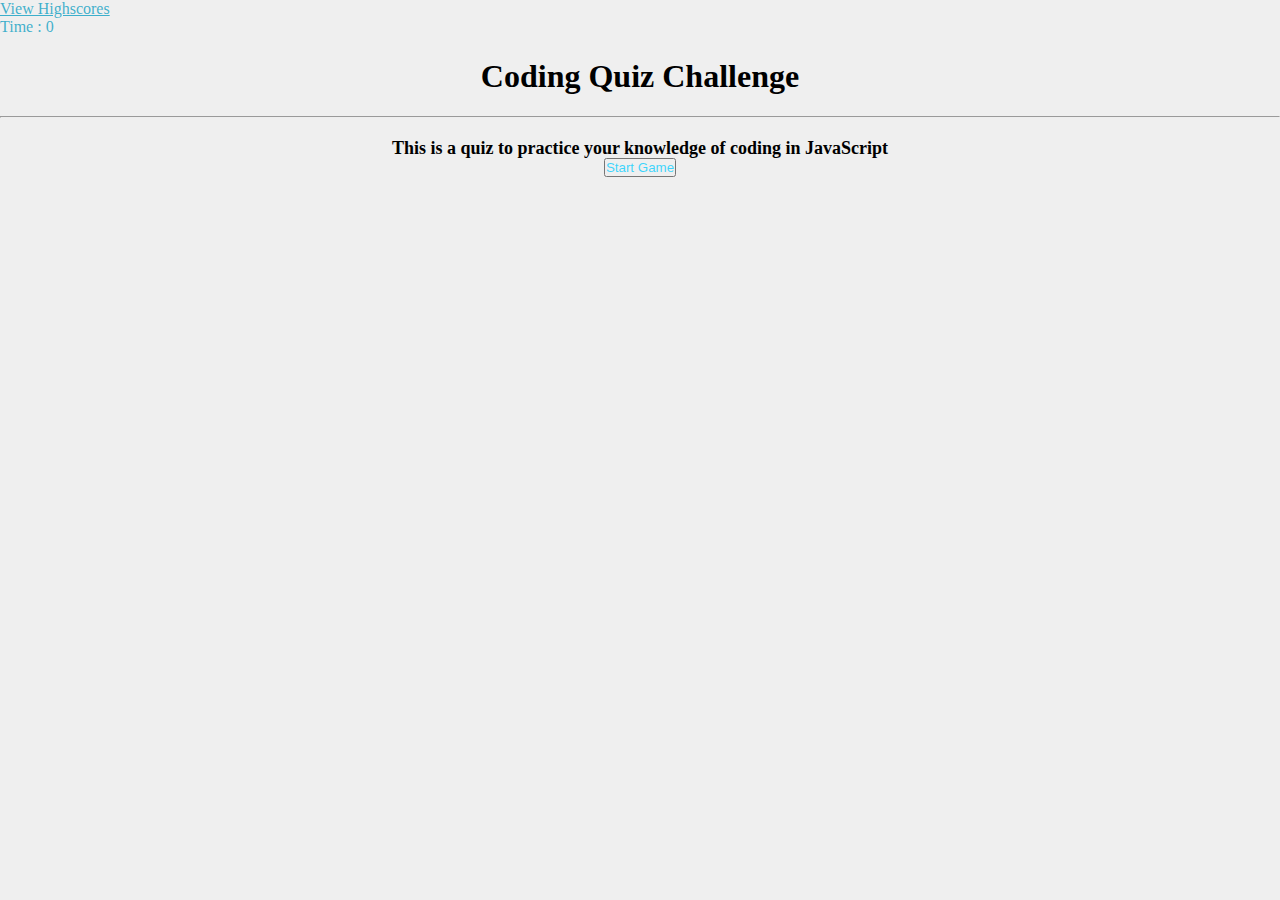
<file: index.html>
<!DOCTYPE html>
<html lang="en">
  <head>
    <meta charset="UTF-8" />
    <meta name="viewport" content="width=device-width, initial-scale=1.0" />
    <title>Coding Quiz</title>
    <link
      rel="stylesheet"
      href="https://stackpath.bootstrapcdn.com/bootstrap/4.5.0/css/bootstrap.min.css"
      integrity="sha384-9aIt2nRpC12Uk9gS9baDl411NQApFmC26EwAOH8WgZl5MYYxFfc+NcPb1dKGj7Sk"
      crossorigin="anonymous"
    />
    <link rel="stylesheet" href="./Assets/Styling/style.css" />
    <script src="https://cdnjs.cloudflare.com/ajax/libs/jquery/3.2.1/jquery.min.js"></script>
  </head>
  <body>
    <nav class="navbar navbar-dark bg-dark" id="wholeNav">
      <a class="navbar-brand" id="viewHS" href="#">View Highscores</a>

      <p id="timerP">Time : <span id="countdown">0</span></p>
    </nav>
    <main class="container">
      <div class="show">
        <div>
          <h1 id="startHead">Coding Quiz Challenge</h1>
        </div>
        <hr />
        <div>
          <div class="paraDiv">
            <p id="startPara">
              This is a quiz to practice your knowledge of coding in JavaScript
            </p>
            <ul id="scoreboard-list"></ul>
          </div>
        </div>
        <form id="display-highscore-form"></form>
        <button type="button" class="btn btn-dark" id="startBtn">
          Start Game
        </button>
      </div>
      <div class="submit-reset-btn"></div>
      <div class="hide answerbtns">
        <button type="button" class="btn ansBtn" id="ansBtnId" value="A">
          A
        </button>
        <button type="button" class="btn ansBtn" id="ansBtnId" value="B">
          B
        </button>
        <button type="button" class="btn ansBtn" id="ansBtnId" value="C">
          C
        </button>
        <button type="button" class="btn ansBtn" id="ansBtnId" value="D">
          D
        </button>
      </div>
      <div id="quiz-footer">
        <h5 id="right-or-not"></h5>
      </div>
    </main>
    <footer></footer>
    <script src="./Assets/scripts.js"></script>
    <script
      src="https://code.jquery.com/jquery-3.5.1.slim.min.js"
      integrity="sha384-DfXdz2htPH0lsSSs5nCTpuj/zy4C+OGpamoFVy38MVBnE+IbbVYUew+OrCXaRkfj"
      crossorigin="anonymous"
    ></script>
    <script
      src="https://cdn.jsdelivr.net/npm/popper.js@1.16.0/dist/umd/popper.min.js"
      integrity="sha384-Q6E9RHvbIyZFJoft+2mJbHaEWldlvI9IOYy5n3zV9zzTtmI3UksdQRVvoxMfooAo"
      crossorigin="anonymous"
    ></script>
    <script
      src="https://stackpath.bootstrapcdn.com/bootstrap/4.5.0/js/bootstrap.min.js"
      integrity="sha384-OgVRvuATP1z7JjHLkuOU7Xw704+h835Lr+6QL9UvYjZE3Ipu6Tp75j7Bh/kR0JKI"
      crossorigin="anonymous"
    ></script>
  </body>
</html>
</file>
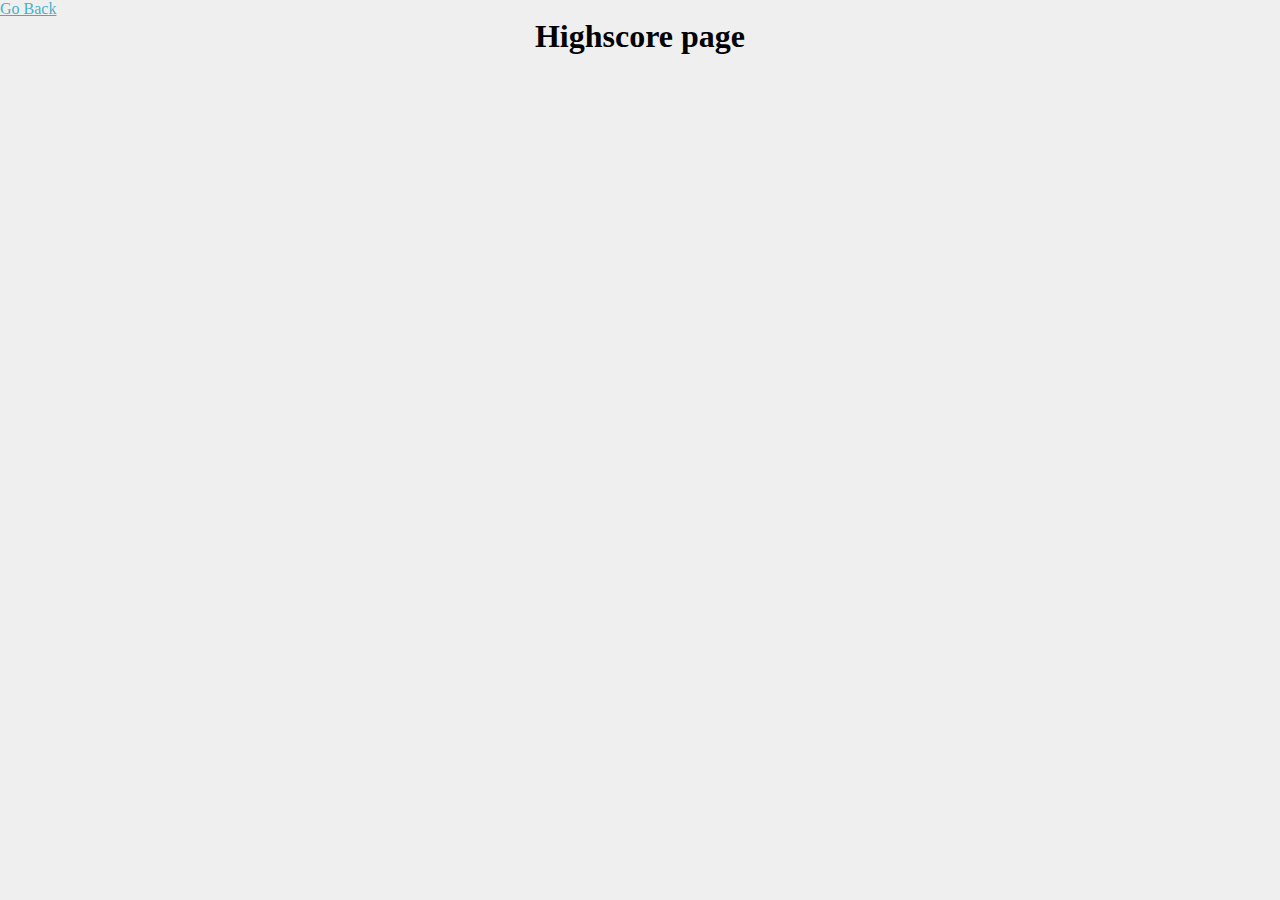
<file: Assets/highscore.html>
<!DOCTYPE html>
<html lang="en">
  <head>
    <!-- Required meta tags -->
    <meta charset="utf-8" />
    <meta
      name="viewport"
      content="width=device-width, initial-scale=1, shrink-to-fit=no"
    />

    <!-- Bootstrap CSS -->
    <link
      rel="stylesheet"
      href="https://stackpath.bootstrapcdn.com/bootstrap/4.5.0/css/bootstrap.min.css"
      integrity="sha384-9aIt2nRpC12Uk9gS9baDl411NQApFmC26EwAOH8WgZl5MYYxFfc+NcPb1dKGj7Sk"
      crossorigin="anonymous"
    />
    <link rel="stylesheet" href="./Styling/style.css" />
    <title>Coding Quiz</title>
  </head>
  <body>
    <nav class="navbar navbar-dark bg-dark" id="wholeNav">
      <a class="navbar-brand" id="viewHS" href="../index.html">Go Back </a>
    </nav>
    <main>
      <div class="container">
        <h1>Highscore page</h1>
        <ul id="scoreboard-list"></ul>
      </div>
    </main>

    <!-- Optional JavaScript -->
    <!-- jQuery first, then Popper.js, then Bootstrap JS -->
    <script src="./scripts.js"></script>
    <script
      src="https://code.jquery.com/jquery-3.5.1.slim.min.js"
      integrity="sha384-DfXdz2htPH0lsSSs5nCTpuj/zy4C+OGpamoFVy38MVBnE+IbbVYUew+OrCXaRkfj"
      crossorigin="anonymous"
    ></script>
    <script
      src="https://cdn.jsdelivr.net/npm/popper.js@1.16.0/dist/umd/popper.min.js"
      integrity="sha384-Q6E9RHvbIyZFJoft+2mJbHaEWldlvI9IOYy5n3zV9zzTtmI3UksdQRVvoxMfooAo"
      crossorigin="anonymous"
    ></script>
    <script
      src="https://stackpath.bootstrapcdn.com/bootstrap/4.5.0/js/bootstrap.min.js"
      integrity="sha384-OgVRvuATP1z7JjHLkuOU7Xw704+h835Lr+6QL9UvYjZE3Ipu6Tp75j7Bh/kR0JKI"
      crossorigin="anonymous"
    ></script>
  </body>
</html>
</file>
<file: Assets/Styling/style.css>
* {
  margin: 0;
  padding: 0;
}

body {
  background-color: #efefef;
  margin: 0;
  padding: 0;
}

/* NavBar Section */
#wholeNav p {
  margin: 0;
}

#viewHS {
  color: rgba(0, 154, 192, 0.75);
}

#timerP {
  color: rgba(0, 154, 192, 0.75);
}

#countdown {
  color: rgba(0, 154, 192, 0.75);
}

/* Main Section */
.container {
  text-align: center;
}

.container,
div,
#startBtn {
  justify-content: center;
}

#startHead {
  font-weight: bolder;
  line-height: 5rem;
}

#startPara {
  font-size: 18px;
  font-weight: bold;
  line-height: 20px;
  white-space: pre-line;
}

#startBtn {
  color: rgba(0, 204, 255, 0.75);
}

.submit-reset-btn {
  margin-top: 20px;
}

ul {
  list-style: none;
}

/* Answer button set up */
.ansBtn {
  box-shadow: inset 0px 0px 0px 0px #e184f3;
  background: linear-gradient(to bottom, #cf2bf0 5%, #73038a 100%);
  background-color: #cf2bf0;
  border-radius: 6px;
  border: 1px solid #a511c0;
  display: inline-block;
  cursor: pointer;
  color: #ffffff;
  font-family: Arial;
  font-size: 15px;
  font-weight: bold;
  padding: 6px 24px;
  text-decoration: none;
  text-shadow: 0px 3px 0px #9b14b3;
}
.ansBtn:hover {
  background: linear-gradient(to bottom, #73038a 5%, #cf2bf0 100%);
  background-color: #73038a;
}
.ansBtn:active {
  position: relative;
  top: 1px;
}

/* Hide anything */
.hide {
  display: none;
}
</file>
